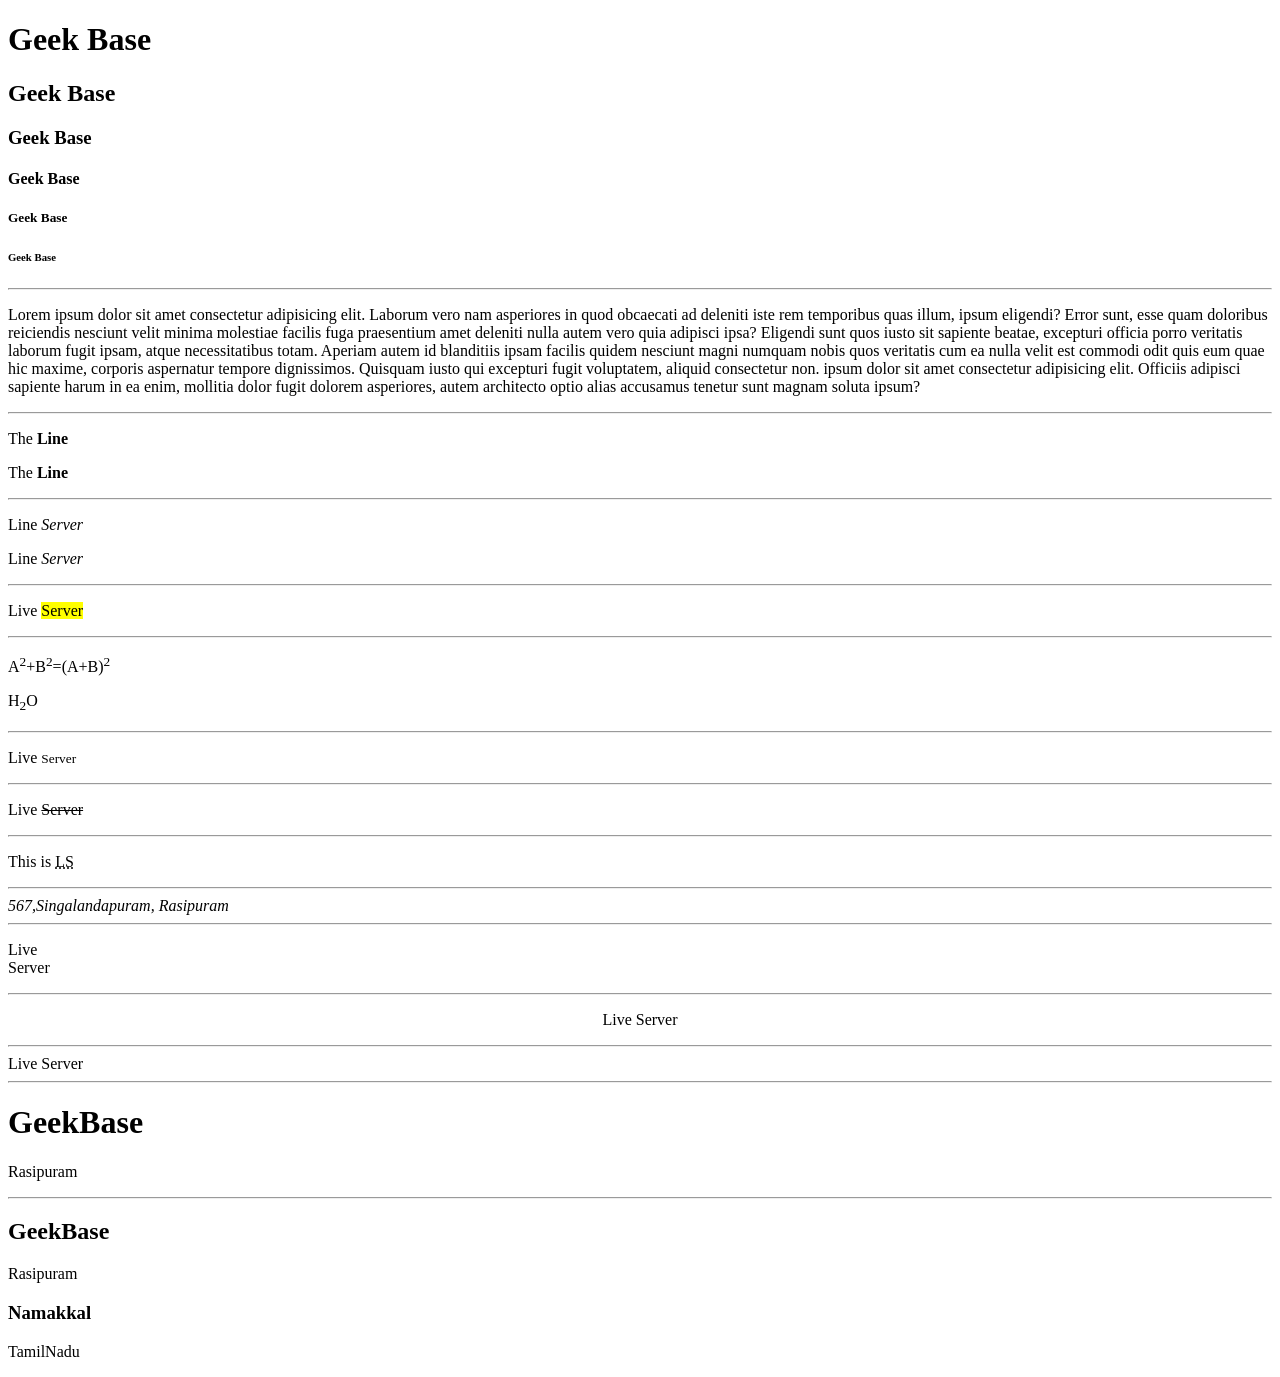
<file: index.html>
<!DOCTYPE html>
<html lang="en">

<head>
    <meta charset="UTF-8">
    <meta name="viewport" content="width=device-width, initial-scale=1.0">
    <title>Document</title>
</head>

<body>
    <h1>Geek Base</h1>
    <h2>Geek Base</h2>
    <h3>Geek Base</h3>
    <h4>Geek Base</h4>
    <h5>Geek Base</h5>
    <h6>Geek Base</h6>

    <hr>

    <p>Lorem ipsum dolor sit amet consectetur adipisicing elit. Laborum vero nam asperiores in quod obcaecati ad
        deleniti iste rem temporibus quas illum, ipsum eligendi? Error sunt, esse quam doloribus reiciendis nesciunt
        velit minima molestiae facilis fuga praesentium amet deleniti nulla autem vero quia adipisci ipsa? Eligendi sunt
        quos iusto sit sapiente beatae, excepturi officia porro veritatis laborum fugit ipsam, atque necessitatibus
        totam. Aperiam autem id blanditiis ipsam facilis quidem nesciunt magni numquam nobis quos veritatis cum ea nulla
        velit est commodi odit quis eum quae hic maxime, corporis aspernatur tempore dignissimos. Quisquam iusto qui
        excepturi fugit voluptatem, aliquid consectetur non. ipsum dolor sit amet consectetur adipisicing elit. Officiis
        adipisci sapiente harum in ea enim, mollitia dolor fugit dolorem asperiores, autem architecto optio alias
        accusamus tenetur sunt magnam soluta ipsum?</p>

    <hr>

    <p>The <b>Line</b></p>
    <p>The <strong>Line</strong></p>

    <hr>
    <p> Line <i>Server</i></p>
    <p> Line <em>Server</em></p>                

    <hr>

    <p> Live <mark>Server</mark> </p>

    <hr>
                    
    <p> A<sup>2</sup>+B<sup>2</sup>=(A+B)<sup>2</sup> </p>
    <p> H<sub>2</sub>O</p>

    <hr>

    <p> Live <small>Server</small></p>

    <hr>

    <p> Live <del>Server</del></p>

    <hr>

    <p>This is <abbr title="Live Server">LS</abbr></p>
    <hr>

    <address>
        567,Singalandapuram,
        Rasipuram
    </address>

    <hr>

    <p> Live <br>Server </p>

    <hr>

    <p>
        <Center>Live Server</Center>
    </p>

    <hr>

    <span>Live</span>
    <span>Server
    </span>

    <hr>

    <p>
    <div>
        <h1>GeekBase</h1>
        <p>Rasipuram</p>
    </div>
    </p>

    <hr>

    <div>
        <div>
            <h2>GeekBase</h2>
            <p>Rasipuram</p>
        </div>
        <di>
            <h3>Namakkal</h3>
            <p>TamilNadu</p>
        </di>
    </div>


</body>

</html>
</file>
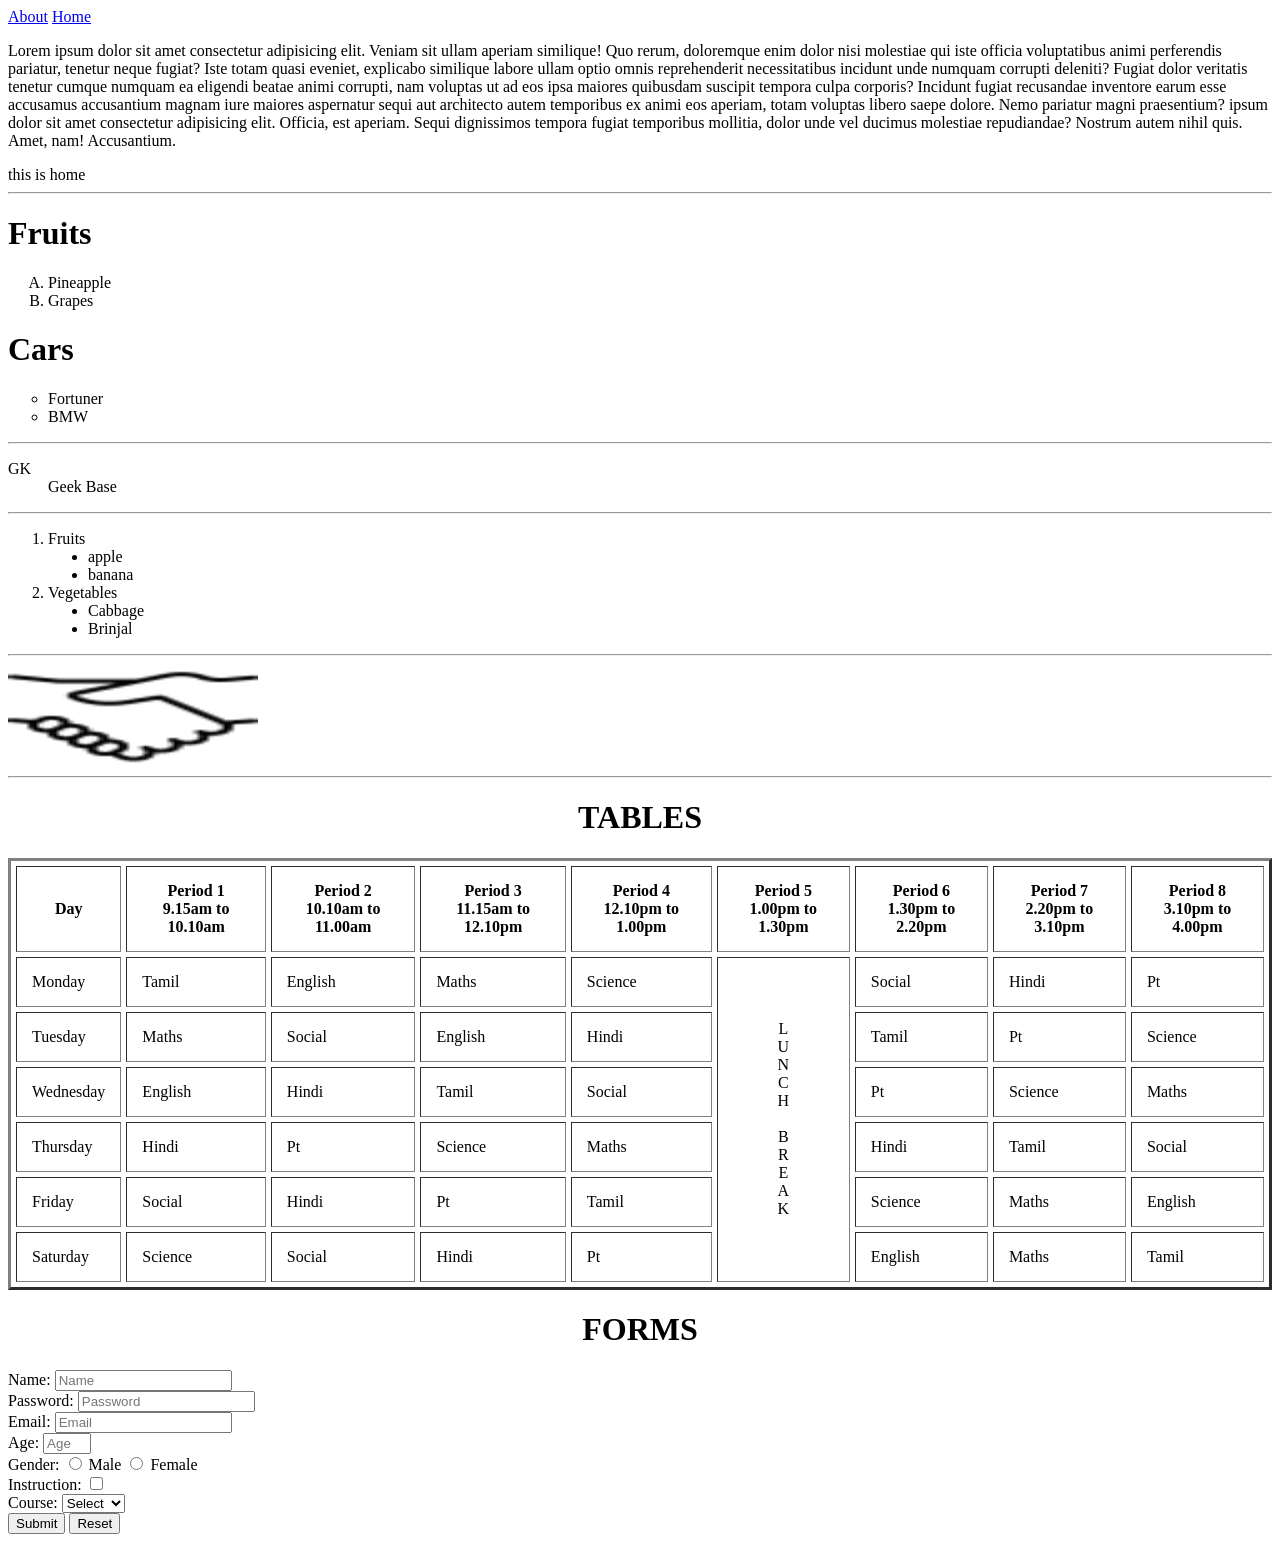
<file: 2index.html>
<!DOCTYPE html>
<html lang="en">

<head>
    <meta charset="UTF-8">
    <meta name="viewport" content="width=device-width, initial-scale=1.0">
    <title>Document</title>
</head>

<body>
    <a href="./about.html" target="_blank">About</a>
    <a href="#home">Home</a>
    <p>Lorem ipsum dolor sit amet consectetur adipisicing elit. Veniam sit ullam aperiam similique! Quo rerum,
        doloremque enim dolor nisi molestiae qui iste officia voluptatibus animi perferendis pariatur, tenetur neque
        fugiat? Iste totam quasi eveniet, explicabo similique labore ullam optio omnis reprehenderit necessitatibus
        incidunt unde numquam corrupti deleniti? Fugiat dolor veritatis tenetur cumque numquam ea eligendi beatae animi
        corrupti, nam voluptas ut ad eos ipsa maiores quibusdam suscipit tempora culpa corporis? Incidunt fugiat
        recusandae inventore earum esse accusamus accusantium magnam iure maiores aspernatur sequi aut architecto autem
        temporibus ex animi eos aperiam, totam voluptas libero saepe dolore. Nemo pariatur magni praesentium? ipsum
        dolor sit amet consectetur adipisicing elit. Officia, est aperiam. Sequi dignissimos tempora fugiat temporibus
        mollitia, dolor unde vel ducimus molestiae repudiandae? Nostrum autem nihil quis. Amet, nam! Accusantium.</p>
    <div id="home">
        this is home
    </div>

    <hr>
    <h1>Fruits</h1>
    <ol type="A">
        <li>Pineapple</li>
        <li>Grapes</li>
    </ol>
    <h1>Cars</h1>
    <ul type="circle">
        <li>Fortuner</li>
        <li>BMW</li>
    </ul>

    <hr>
    <dl>
        <dt>GK</dt>
        <dd>Geek Base</dd>
    </dl>

    <hr>
    <ol>
        <li>
            Fruits
            <ul type="disc">
                <li>apple</li>
                <li>banana</li>
            </ul>
        </li>
        <li>
            Vegetables
            <ul type="disc">
                <li>Cabbage</li>
                <li>Brinjal</li>
            </ul>
        </li>
    </ol>

    <hr>

    <img src="./icons8-handshake-50.png" alt="Hand shake Symbol" height="100" width=" 250">

    <hr>

    <!--Table Creation -->
    <h1>
        <center>TABLES</center>
    </h1>

    <table border="3" cellpadding="15" cellspacing="5">

        <tr>
            <th>Day</th>
            <th>Period 1 <br> 9.15am to 10.10am</th>
            <th>Period 2 <br> 10.10am to 11.00am</th>
            <th>Period 3 <br> 11.15am to 12.10pm</th>
            <th>Period 4 <br> 12.10pm to 1.00pm</th>
            <th>Period 5 <br> 1.00pm to 1.30pm</th>
            <th>Period 6 <br> 1.30pm to 2.20pm</th>
            <th>Period 7 <br> 2.20pm to 3.10pm</th>
            <th>Period 8 <br> 3.10pm to 4.00pm</th>

        </tr>

        <tr>

            <td>Monday</td>
            <td>Tamil</td>
            <td>English</td>
            <td>Maths</td>
            <td>Science</td>
            <td rowspan="7">
                <center> L<br>U<br>N<br>C<br>H<br><br>B<br>R<br>E<br>A<br>K </center>
            </td>
            <td>Social</td>
            <td>Hindi</td>
            <td>Pt</td>

        </tr>

        <tr>
            <td>Tuesday</td>
            <td>Maths</td>
            <td>Social</td>
            <td>English</td>
            <td>Hindi</td>
            <td>Tamil</td>
            <td>Pt</td>
            <td>Science</td>
        </tr>

        <tr>
            <td>Wednesday</td>
            <td>English</td>
            <td>Hindi</td>
            <td>Tamil</td>
            <td>Social</td>
            <td>Pt</td>
            <td>Science</td>
            <td>Maths</td>
        </tr>

        <tr>
            <td>Thursday</td>
            <td>Hindi</td>
            <td>Pt</td>
            <td>Science</td>
            <td>Maths</td>
            <td>Hindi</td>
            <td>Tamil</td>
            <td>Social</td>
        </tr>

        <tr>
            <td>Friday</td>
            <td>Social</td>
            <td>Hindi</td>
            <td>Pt</td>
            <td>Tamil</td>
            <td>Science</td>
            <td>Maths</td>
            <td>English</td>
        </tr>

        <tr>
            <td>Saturday</td>
            <td>Science</td>
            <td>Social</td>
            <td>Hindi</td>
            <td>Pt</td>
            <td>English</td>
            <td>Maths</td>
            <td>Tamil</td>
        </tr>

    </table>


    <!--Forms-->

    <h1>
        <center>FORMS</center>
    </h1>

<form>

    <label for="username">Name: </label>
    <input type="text" placeholder="Name" id="username">
    <br>

    <label for="pass">Password: </label>
    <input type="password" placeholder="Password" id="pass">
    <br>

    <label for="email">Email: </label>
    <input type="email" placeholder="Email" id="email">
    <br>

    <label for="age">Age: </label>
    <input type="number" placeholder="Age" min="18" max="30" id="age">
    <br>

    <label for="male">Gender: </label>
    <input type="radio" id="male" name="gender" value="male">
    <label for="male">Male</label>
    <input type="radio" id="female" name="gender" value="female">
    <label for="female">Female</label>
    <br>

    <label for="check">Instruction: </label>
    <input type="checkbox" id="check">
    <br>

    <label for="course">Course: </label>
    <select id="course">
        <option>Select</option>
        <option>BE</option>
        <option>B.Tech</option>
        <option>MBA</option>
        <option>MCA</option>
        <option>ME</option>
    </select>
    <br>
    

    <button type="submit">Submit</button>
    <button type="reset">Reset</button>

    </form>





</body>

</html>
</file>
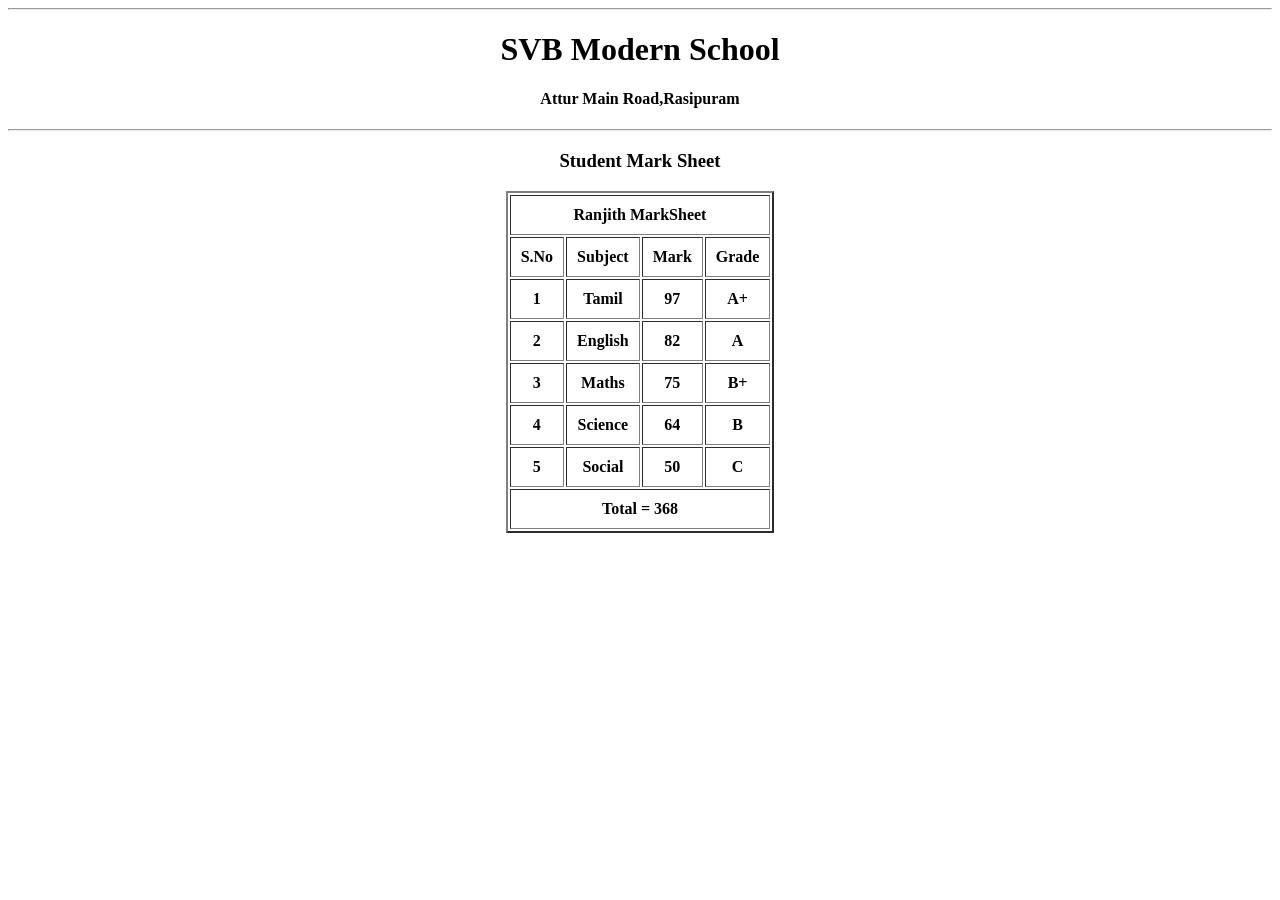
<file: marksheet.html>
<!DOCTYPE html>
<html lang="en">
<head>
    <meta charset="UTF-8">
    <meta name="viewport" content="width=device-width, initial-scale=1.0">
    <title>SVB</title>
</head>
<body>
    

    <hr>

    <center> <h1>SVB Modern School</h1>
    <h4>Attur Main Road,Rasipuram</h4></center>

    <hr>

    <center><h3>Student Mark Sheet</h3></center>
<center>
    <table border="2" cellpadding="10">
        <thead>
        <tr>
            <th colspan="4">Ranjith MarkSheet  </th>
        </tr>
        </thead>

        <tbody>
        <tr>
            <th>S.No</th>
            <th>Subject</th>
            <th>Mark</th>
            <th>Grade</th>
        </tr>
        <tr>
            <th>1</th>
            <th>Tamil</th>
            <th>97</th>
            <th>A+</th>
        </tr>
        <tr>
            <th>2</th>            
            <th>English</th>            
            <th>82</th>            
            <th>A</th>            
        </tr>
        <tr>
            <th>3</th>
            <th>Maths</th>
            <th>75</th>
            <th>B+</th>
        </tr>
        <tr>
            <th>4</th>
            <th>Science</th>
            <th>64</th>
            <th>B</th>
        </tr>
        <tr>
            <th>5</th>
            <th>Social</th>
            <th>50</th>
            <th>C</th>
        </tr>
        </tbody>


        <tfoot>
        <tr>
            <th colspan="4"> Total = 368</th>
            
        </tr>
        </tfoot>
        
    </table>
</center>
</body>
</html>
</file>
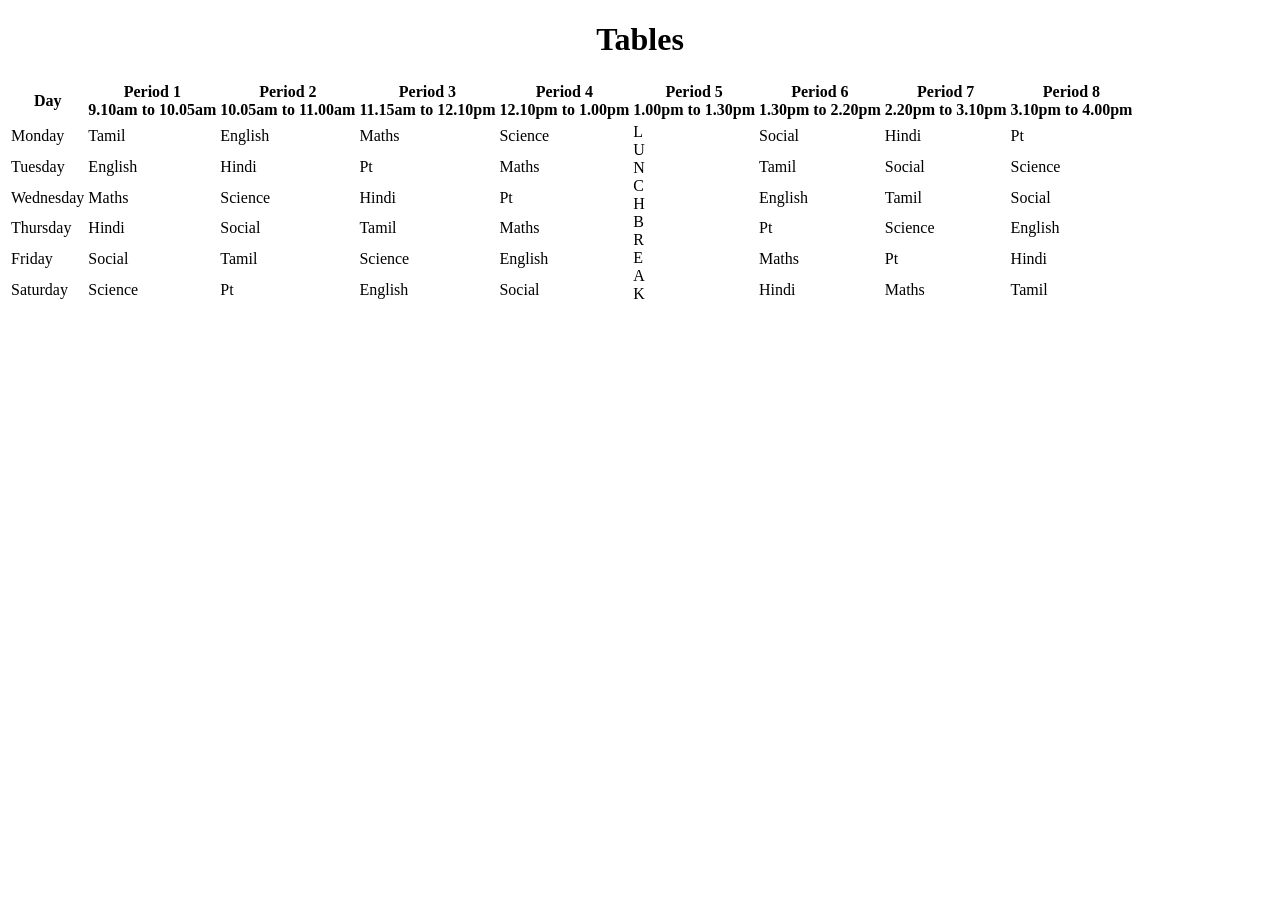
<file: new.html>
<!DOCTYPE html>
<html lang="en">

<head>
    <meta charset="UTF-8">
    <meta name="viewport" content="width=device-width, initial-scale=1.0">
    <title>New</title>
    <link rel="stylesheet" href="css/new.css">

    </style>
</head>

<body>
     <!-- <div id="headd"></div>
    <h1>Good Morning</h1>
    <h2>Good Morning</h2>
    <h3>Hello</h3>
    <h4>Hi</h4>
    <h5>How are your</h5>
    <h6>I am fine</h6>

    <hr>

    <p>Lorem ipsum dolor sit amet consectetur adipisicing elit. Sit cupiditate nostrum eaque blanditiis iste magni ipsam accusantium repudiandae ipsum totam molestias eligendi, officiis odit in esse, illo odio pariatur est modi consequuntur. Ipsum facilis eum veritatis odit cumque eius, iusto animi officiis eaque exercitationem dolor officia commodi eos amet perspiciatis. Quo dicta voluptas commodi iusto eius sapiente, consectetur dolor. Voluptates dignissimos delectus enim, incidunt labore rem facilis vel harum aliquid ratione repellat itaque quam assumenda cumque, corrupti amet. Vero sunt quibusdam excepturi iste. Temporibus, dicta at optio veniam iusto molestiae quidem ducimus nobis iure totam delectus ipsam qui quia. Vitae.
    </p>

    <hr>
<div>
    <p> The <b>Geek Base</b> Technology</p>
    <p> The <strong>Geek Base</strong> Technology</p>
</div>
    <hr>

    <p> I am <i>Ranjith</i></p>
    <p> I am <em>Ranjith</em></p>

    <hr>

    <p>I am <mark>Ranjith</mark></p>

    <hr>

    <p>A <sup>2</sup>+B <sup>2</sup>=A+B <sup>2</sup></p>
    <p>H <sub>2</sub>O , CO <sub>2</sub></p>

    <hr>

    <p> Rasipuram <small>Namakkal</small></p>

    <hr>

    <p>Singalandapuram <del>Rasipuram</del></p>

    <hr>

    <p>The <abbr title="Live Server">LS</abbr></p>

    <hr>
    
    <address style="color: rgb(18, 38, 21); background-color: rgb(196, 219, 255);">123,Pillaiyar Kovil Thottam, Singalandapuram, Rasipuram</address>

    <hr>

    <p> Work Hard <br>Dream Big</p>

    <hr>

    <p><center>Geek Base</center></p>

    <hr>

    <span>Live </span>
    <span>Server</span>

    <hr>

    <div>
        <h1>Hello</h1>
        <p>How are you</p>
    </div>

    <hr>

    <div>
        <div>
            <h1>Who are you</h1>
            <p>I am fine</p>
        </div>
        <div>
            <h3>What is you name</h3>
            <p>My name is Ranjith</p>
        </div>
    </div>

    <hr>

    <a href="./about.html" target="_blank">About</a>
    <a href="#home">Home</a>
    <p>Lorem ipsum dolor sit amet consectetur adipisicing elit. Eos, culpa facere fugit eveniet commodi illum assumenda repellat unde, nesciunt enim quaerat ad rem esse dicta inventore maiores veniam nihil accusantium provident doloribus soluta harum impedit. Iste unde deleniti ex, esse facilis, accusamus quibusdam omnis saepe quam exercitationem officia architecto similique! Qui ducimus explicabo vitae ea temporibus aliquam recusandae similique, deserunt, provident atque, tenetur iusto! Iure fugiat ut, adipisci facilis ullam laborum asperiores, totam voluptatem natus libero sapiente cumque quos vel laboriosam est dolores! Sint veritatis dolor doloremque atque perspiciatis ratione aliquam ab nihil expedita, fuga impedit vitae quam, labore ex quia repudiandae odit vel pariatur minus ipsam eveniet eligendi? Quas unde reprehenderit beatae nisi excepturi dolore ipsum consequatur similique? Modi id ducimus alias tenetur aspernatur dolorem at repellendus, soluta ex accusantium eum eveniet reprehenderit illum eos. Hic ipsam tempora in labore ratione cupiditate alias velit suscipit architecto, minus dolores id culpa eos dolorum! Voluptatibus asperiores at aliquid praesentium earum consequatur nemo reprehenderit! Cumque dolorum consequatur eius laborum sed totam ducimus debitis amet ab vero! Recusandae nobis delectus voluptatem totam, culpa nam, sunt quo, nisi nesciunt laborum vitae quia dolorum voluptates incidunt! Nemo autem et impedit facilis enim, repudiandae error. Asperiores amet corrupti impedit autem dolor ullam at quasi nihil sed, deleniti itaque fugiat optio earum suscipit ducimus architecto laboriosam natus, quo nulla repudiandae similique, eos praesentium nobis! Quas neque, maxime qui deserunt nisi, repellendus ipsa modi inventore fuga praesentium, facere vitae. Minus cumque quia numquam! Ullam quis laboriosam assumenda veniam tenetur quia quos sapiente earum numquam, dignissimos est odit esse perspiciatis id? Necessitatibus quaerat porro, optio tenetur rem exercitationem consequatur non nisi officia facere ducimus architecto minus perferendis dolores ut id molestiae nesciunt modi deleniti voluptatibus qui, sequi alias natus! In cumque sunt asperiores, harum rem quaerat! Quod, placeat error recusandae explicabo maxime ut in nobis, ratione tempore atque nihil praesentium nesciunt, sequi beatae dolor? Dolorem similique beatae eligendi quos commodi! Obcaecati sunt amet blanditiis labore ea eligendi, incidunt, tenetur delectus tempora inventore quos soluta magni velit sit. Maxime, praesentium? Alias nesciunt rerum doloribus. Error excepturi, harum nulla quo quisquam vitae maiores cum, deleniti illum, necessitatibus modi vel maxime autem eos accusantium ducimus odio amet non repudiandae quasi iste quos eius laudantium. Quae porro repellendus nesciunt magnam asperiores, sed tempora ad tenetur neque dolorum aut totam quos illum explicabo exercitationem. Eveniet accusamus ipsa qui distinctio eum cumque quia quas similique voluptas dicta iste, soluta nam numquam tempora. Aliquam quisquam magnam consequatur enim beatae repudiandae excepturi ipsum consequuntur inventore eos. Minima facilis explicabo nesciunt dicta? Deserunt nobis fuga dolorem mollitia magni quisquam quo cumque cupiditate molestiae, non libero laboriosam fugit ipsa et ex, praesentium unde distinctio sit ipsum incidunt ullam aut eligendi? Modi dolorem at quam hic dicta maxime aliquid quasi rem dolore! Officiis suscipit saepe porro magnam sapiente reiciendis excepturi nisi nihil est rerum, veniam vitae illum! Libero voluptate expedita, assumenda odit unde molestiae enim vel, repudiandae perferendis quo quas quis explicabo. Quaerat fuga aperiam commodi eaque veniam non est libero porro neque corrupti rerum nulla esse minus ratione eveniet mollitia quod recusandae vitae, tempore totam unde sapiente explicabo sunt! Dolorem nisi soluta architecto ullam adipisci ab doloremque amet dignissimos quasi necessitatibus laborum, itaque officia temporibus provident officiis hic asperiores! Corporis similique ullam iusto eos dolore nihil perferendis quos maiores non aspernatur distinctio, facilis, laboriosam accusamus? Minima, at alias. Deleniti ipsum asperiores nesciunt porro vel excepturi facilis tenetur laboriosam officiis quia inventore veniam adipisci rerum reiciendis fugiat repellat voluptatum iure cupiditate, animi dolorem hic beatae! Provident quisquam ad reprehenderit, distinctio nisi voluptatem dignissimos quam, alias in tempore error maxime, recusandae est esse necessitatibus mollitia voluptatibus corrupti cupiditate pariatur nobis quas iure. Reiciendis rem dolores officia voluptatum esse! Officia, obcaecati culpa iste corrupti inventore reprehenderit tempore suscipit dolorum molestias beatae consequatur voluptatem ab magnam nulla iusto repudiandae adipisci pariatur repellat doloremque aspernatur quidem hic, voluptate praesentium. Tempore, odit corporis magni velit in autem amet aut illum nam similique asperiores animi sequi nobis. Et, labore molestiae voluptatem sunt assumenda minus fugiat deleniti dicta voluptas eos harum facere! Voluptas animi quasi voluptate! Ratione in, quae amet, odio velit impedit aliquid voluptatum eligendi cumque numquam, officiis doloremque? Ducimus expedita quos ex architecto ullam dolor obcaecati quidem mollitia quisquam omnis eaque enim libero officiis debitis, aliquid quaerat consequatur iure assumenda, aut molestiae eum. Error repudiandae soluta officiis consequatur. Tempore impedit harum porro quidem quis facere, pariatur, quisquam voluptatibus est reiciendis nulla dolorem consequatur consectetur corporis? Maiores, voluptate numquam voluptates sequi impedit in accusantium pariatur dicta optio error, aliquid alias earum blanditiis molestiae. Temporibus modi sit dolorem impedit iusto earum vero obcaecati optio similique praesentium. Odit laboriosam accusantium debitis ut neque corporis, adipisci, laborum maxime temporibus earum mollitia voluptatum perspiciatis, nobis fugit vitae provident illo? Doloribus adipisci possimus, repellat et doloremque commodi quas culpa illo excepturi quae quia ratione quasi. Numquam, nulla tempora rem delectus quam nisi rerum iste alias blanditiis consequatur inventore ipsa deserunt sapiente maiores, amet unde possimus minima sit neque fugiat atque praesentium. Officia earum iure atque voluptas explicabo eligendi illo praesentium ratione. Iusto necessitatibus optio libero temporibus quidem possimus voluptatibus enim, amet consequatur dolores voluptatem et animi expedita sequi nam tenetur atque commodi accusamus quaerat quos laborum sapiente similique inventore reprehenderit. Alias ut neque consequuntur incidunt. Dignissimos unde ex aperiam cum. Animi voluptatem suscipit excepturi consectetur totam labore at nisi sunt. Veniam, debitis voluptatum. Nemo illum dolore, eveniet tempora magnam nobis placeat cumque expedita ullam illo dolorem voluptatem magni veritatis, enim unde similique vero, sunt suscipit nihil molestias eius eligendi. Ut consectetur, sapiente, accusamus sunt, rem eaque repudiandae culpa blanditiis aspernatur illum deleniti eos illo. Nam quo, adipisci quam odit nemo earum illo veritatis, modi ullam eaque nesciunt pariatur dolorum libero, animi tenetur excepturi. Eaque, praesentium cupiditate. Ipsa neque, fuga dolore et vitae ullam dolor consequuntur sit ut id magnam assumenda corporis sapiente voluptatem quod, quidem excepturi! Explicabo, exercitationem reprehenderit soluta quia nam, at voluptatem, debitis minima culpa non vero excepturi enim facere suscipit eligendi repellendus maxime iure quod commodi qui a. ipsum dolor sit amet consectetur adipisicing elit. Qui, deserunt voluptate quae, vero dolores tempora enim quo odio earum veritatis corporis modi! Ullam quis, fugit quaerat voluptate ipsam eligendi laudantium aut laborum deleniti nesciunt mollitia cupiditate quae, unde illum. Distinctio doloremque, ducimus nemo aperiam esse beatae est, maiores iure necessitatibus vel sed id vitae aliquam pariatur voluptatum rerum. Iste, earum fuga. Dolore officia et veniam sit doloremque architecto autem, praesentium tenetur quae similique temporibus facere odit esse debitis voluptatem assumenda nisi quia ducimus! Culpa, facilis! Cum, sit accusantium! Tempora ipsam, repellat quo dolorum corporis dicta laboriosam quisquam vitae eaque mollitia voluptate voluptates suscipit sapiente doloremque repellendus excepturi iusto aliquam facilis rerum debitis! Nesciunt eligendi eum ipsam ratione quo culpa dicta laboriosam, adipisci facilis placeat consequuntur, dignissimos vero qui est animi officia quas? Totam iure numquam molestiae, possimus, unde quod amet, sit vel culpa placeat ducimus? Dolorum consequuntur, quod necessitatibus harum doloribus suscipit perspiciatis expedita, illum iste porro unde eius aspernatur ratione, temporibus nobis placeat aliquam? Repellendus, modi libero? Itaque ducimus molestias laboriosam voluptates labore tempora! Eveniet illo molestias veritatis officia perspiciatis quasi ipsa, neque quae nam fugiat temporibus earum incidunt dolore cum in libero vero nemo? Voluptas nisi accusantium, placeat voluptatibus, odio fuga ea, necessitatibus sit aut corrupti ad? Explicabo, numquam, non labore cum sed, eligendi eveniet saepe assumenda consectetur dolorum quisquam ipsum dolor voluptatem quaerat nobis voluptas eaque eum. Architecto accusamus, doloribus illum illo quibusdam dolorum nesciunt quidem quam magnam fugit eaque eveniet quisquam commodi, enim recusandae ducimus exercitationem culpa reiciendis perspiciatis. Soluta laboriosam consequuntur ab vero veniam earum? Pariatur cumque sit dolore quis velit eum, architecto, aspernatur, reiciendis minima a impedit unde fugiat cum magni. Vel adipisci error distinctio earum excepturi, amet libero. Magnam totam fugit aliquid quae aliquam id distinctio quibusdam perspiciatis sed reiciendis sequi odio temporibus minima voluptates at cupiditate dolor ratione modi nisi, adipisci consectetur? Voluptate pariatur officia dolor veniam nihil aliquid atque perspiciatis, eius consequuntur nobis, rem qui non consectetur, reprehenderit hic sapiente. Minus, unde vel ad aliquid rem voluptatum repudiandae quisquam itaque ea cum dolores nisi voluptatibus eaque saepe hic vitae natus molestiae dolore, placeat enim corporis eveniet recusandae. Vel quam repellendus, cum ipsum autem quaerat tempore odio ullam necessitatibus nam hic fugiat dicta quia! Iste, explicabo. Esse iste ipsa illum, necessitatibus nobis omnis distinctio rerum. Possimus reiciendis ducimus eveniet modi inventore obcaecati eos soluta, veniam, cum velit natus nostrum animi minima at beatae sit ullam totam! Commodi placeat similique error sunt, ipsa rerum in aperiam blanditiis at illum fugiat nisi sit ratione corrupti itaque non. Consequuntur, corporis. Maiores delectus inventore id sint odit, rerum alias cupiditate error aliquid aperiam dignissimos blanditiis eligendi laborum ducimus reiciendis eaque! Commodi, sunt iusto, obcaecati vero distinctio accusantium tempora quas, nesciunt consequatur corporis voluptatibus? Vero enim eum dolorem porro vitae cupiditate, iusto maiores numquam aspernatur impedit magni maxime eveniet, voluptatum sed? Sed quae blanditiis iusto at placeat sit magnam, dolorem corporis inventore error quam molestias nihil temporibus, harum, iure minima accusamus cupiditate ducimus quaerat saepe fugit! Unde!</p>
    <div id="home">
        This is home
    </div>

    <hr>

    <ol type="A">
        <li>Pineapple</li>
        <li>Papaya</li>
    </ol>

    <ul type="Square">
        <li>Ladiesfinger</li>
        <li>Pumkin</li>
    </ul>

    <hr>

    <dl>
        <dt>LS</dt>
        <dd>Live Server</dd>
    </dl>

    <hr>

    <ol>
        <li>
            Car
            <ul>Land Cruiser</ul>
            <ul>Luxex</ul>
        </li>
        <li>
            Bike 
            <ul>Pulsar </ul>
            <ul>Apache</ul>
        </li>
    </ol>

    <hr>

    <img src="./CM image.jpeg" alt="CM image" height="100" width="100"> 

     <hr> -->

     <center><h1>Tables</h1></center>

    <table class="table">
        <tr>
            <th>Day</th>
            <th>Period 1 <br> 9.10am to 10.05am</th>
            <th>Period 2 <br> 10.05am to 11.00am</th>
            <th>Period 3 <br> 11.15am to 12.10pm</th>
            <th>Period 4 <br> 12.10pm to 1.00pm</th>
            <th>Period 5 <br> 1.00pm to 1.30pm</th>
            <th>Period 6 <br> 1.30pm to 2.20pm</th>
            <th>Period 7 <br> 2.20pm to 3.10pm</th>
            <th>Period 8 <br> 3.10pm to 4.00pm</th>                

        </tr>
    
        <tr>
            <td>Monday</td>
            <td>Tamil</td>
            <td>English</td>
            <td>Maths</td>
            <td>Science</td>
            <td rowspan="6"> L <br> U <br> N <br> C <br> H  <br>  B <br> R <br> E <br> A <br> K </td>
            <td>Social</td>
            <td>Hindi</td>
            <td>Pt</td>
        </tr>
        <tr>
            <td>Tuesday</td>
            <td>English</td>
            <td>Hindi</td>
            <td>Pt</td>
            <td>Maths</td>
            <td>Tamil</td>
            <td>Social</td>
            <td>Science</td>
        </tr>
        <tr>
            <td>Wednesday</td>
            <td>Maths</td>
            <td>Science</td>
            <td>Hindi</td>
            <td>Pt</td>
            <td>English</td>
            <td>Tamil</td>
             <td>Social</td>
        </tr>
        <tr>
            <td>Thursday</td>
            <td>Hindi</td>
            <td>Social</td>
            <td>Tamil</td>
            <td>Maths</td>
            <td>Pt</td>
            <td>Science</td>
            <td>English</td>
        </tr>
        <tr>
            <td>Friday</td>
            <td>Social</td>
            <td>Tamil</td>
            <td>Science</td>
            <td>English</td>
            <td>Maths</td>
            <td>Pt</td>
            <td>Hindi</td>
        </tr>
        <tr>
            <td>Saturday</td>
            <td>Science</td>
            <td>Pt</td>
            <td>English</td>
            <td>Social</td>
            <td>Hindi</td>
            <td>Maths</td>
            <td>Tamil</td>
        </tr>
        
    </table>   

     <!-- <h5>Worm Welcome</h5>
    <div class="head">
        <h1>Hello</h1>
    </div>

    <p>Lorem ipsum dolor sit amet consectetur adipisicing elit. Provident ratione dicta minima voluptate totam ipsum
        molestias nisi voluptatibus nesciunt quod cumque odit, dolorum atque ad blanditiis temporibus, veniam quos ipsa
        sit, labore illum aliquam mollitia fugit voluptas. Dolores doloremque a voluptatem est minima eum expedita.
        Possimus eum incidunt inventore dolorum ipsa repellat voluptate, facilis illo vero? Exercitationem aspernatur
        sapiente suscipit nisi eligendi aut porro, est dignissimos non asperiores voluptate vel perferendis possimus.
        Architecto nesciunt sunt doloremque omnis cum reprehenderit facere? Natus, odio ipsa quisquam tempore voluptas
        illum, et quo a, iste quod assumenda molestias consequuntur nesciunt tempora ut aliquam possimus earum quos qui
        ratione. Optio quas fugit esse perferendis! Soluta ullam vel repellendus accusantium voluptate cupiditate
        veritatis odio sequi, ipsam non? Magni illo soluta nostrum quidem veritatis laboriosam necessitatibus suscipit.
        Dignissimos sequi totam, accusamus, voluptate esse exercitationem ipsum possimus, deleniti inventore ea quia
        officia. Illum nobis aut nam odit in, quasi quis debitis culpa provident vitae temporibus error fugit facilis
        maiores a harum pariatur delectus ipsam, reiciendis aspernatur. Tempora veniam autem fugit? Velit nemo aliquid
        magnam officia. Eum, sit illum, quibusdam in omnis culpa veniam obcaecati quidem voluptatem incidunt, architecto
        dolores cupiditate repellendus aut alias minima ad error. Impedit nobis ad ex facilis dolorum itaque quos a
        accusamus dolor. Repudiandae officiis, vel quis debitis sequi, sed atque sunt magni cum omnis quo delectus id
        vero natus deserunt animi error voluptatum ullam nam iste numquam veniam nihil quidem! Repudiandae dolorum autem
        iusto, beatae quia soluta sequi eligendi unde distinctio, odio ut commodi quam rem libero atque eos voluptas at
        temporibus alias culpa adipisci ratione aut repellendus nam? Velit, iste voluptate inventore expedita earum eius
        minima atque eaque dignissimos. Esse officiis, quo ex ipsam obcaecati soluta perspiciatis? Suscipit in quia
        similique blanditiis maiores repellendus neque, animi repudiandae quod optio incidunt et necessitatibus vel
        laudantium numquam dolorem quasi veniam libero reprehenderit id eaque nesciunt soluta voluptates? Minus impedit
        quae quia nemo temporibus, non sunt modi pariatur laboriosam facere cum nihil libero id voluptatum consequuntur,
        voluptates hic. Voluptatum quis magnam repellendus. Enim veniam nisi vel repudiandae at dolor adipisci tempora
        est fuga inventore itaque necessitatibus, maiores delectus magni, ea quia vitae error fugit. Et, voluptatum?
        Eaque dolor sit deleniti adipisci tempore! Esse minima fugit mollitia perferendis nostrum porro adipisci illo
        illum consequatur modi cumque libero ipsam quae corporis odit autem, et suscipit eos, est temporibus expedita
        qui quasi maxime molestias! Nihil consequuntur doloribus minus sunt suscipit fuga labore. A ex suscipit,
        inventore pariatur debitis nemo atque, deleniti ipsum molestias voluptate ab officia reprehenderit cupiditate
        nobis qui provident iusto repellat! Blanditiis, ipsa est? Obcaecati possimus sint temporibus expedita
        repudiandae soluta harum autem dolor voluptas cupiditate dolorum corrupti error placeat magnam accusantium,
        numquam laborum aspernatur nobis praesentium culpa maiores. Atque ipsa sed excepturi exercitationem, nam
        tempore, minima vitae totam fugit eum fugiat iste reprehenderit omnis hic. Odio ut perferendis porro atque quo
        delectus dignissimos aliquid cum eligendi omnis. Nobis ipsa saepe repellendus ullam voluptatibus dolorum
        distinctio, temporibus dolor delectus! Natus tempore quod, porro maxime autem expedita nisi ipsa, debitis cumque
        excepturi rem aliquam sapiente! Cupiditate quasi, necessitatibus ipsum fuga quod temporibus sed! Vel ullam ipsa
        minima incidunt voluptates voluptatem quidem impedit sint adipisci libero nulla, deleniti sit, corrupti beatae
        sequi fugiat harum, facilis minus inventore magnam! Pariatur eos voluptates, animi suscipit officiis
        reprehenderit rem nulla quasi eligendi sed, mollitia itaque dicta? Culpa tempora quia soluta rerum omnis aut
        eius. Sit nemo eum consectetur culpa at saepe odio iure molestiae consequatur perferendis explicabo, expedita
        laboriosam, facilis quidem? Itaque deserunt corrupti adipisci recusandae non molestias ipsum aliquid dicta
        culpa! Provident, illum incidunt? Neque quo porro quos dolores aut ex reiciendis ipsum molestiae atque amet,
        accusamus adipisci quibusdam soluta, veritatis voluptates nisi nesciunt fuga veniam quas dignissimos harum quam
        modi mollitia! Incidunt quasi adipisci debitis ab sequi rem autem deserunt aperiam amet consectetur. Quos
        blanditiis beatae fuga repudiandae voluptatum facere nisi enim ratione magni dolor dicta nesciunt iste magnam
        pariatur non nulla, impedit explicabo ipsa soluta sit consectetur totam! Facilis ipsa reiciendis cum officiis
        expedita necessitatibus delectus quos in fugiat, similique accusantium neque ab a, commodi, dicta est atque
        inventore amet rerum. Quidem, inventore doloremque? Optio consequuntur earum sequi quia vel ipsa dolore alias
        laudantium quo. Quisquam corporis necessitatibus sapiente atque quaerat quo fugit eos facilis, repellendus optio
        illo ab consectetur veniam libero architecto commodi corrupti rem earum voluptas itaque magni, temporibus
        officiis aliquid praesentium? Repellendus veniam aut porro amet dolores earum quam atque, sed commodi, culpa
        ducimus officia fugit labore laudantium odio corrupti, consequatur ab consectetur quis? Nesciunt rem impedit
        perspiciatis eaque et velit at sapiente recusandae quasi possimus minus, quod minima eius! Mollitia atque sint
        debitis. Nobis, culpa, voluptatem voluptas possimus debitis reiciendis minus commodi rerum tempora ad iure,
        maxime quis facilis provident odio obcaecati! Non, nostrum esse enim officiis laboriosam, minima optio culpa
        debitis, error alias consectetur architecto exercitationem. Unde consequuntur maiores repellat aperiam quam
        laborum, doloremque quasi ipsam tempora nulla, saepe molestiae deleniti? Quos obcaecati beatae voluptatum quidem
        sed velit nostrum officia laudantium adipisci illum sint voluptas, dolorem hic eos fugit? Ipsa cumque, in
        aperiam molestiae, sunt error dolorum quis dolor illo, dolore voluptates officia consequuntur cupiditate? Dolor
        debitis soluta accusantium iste qui? Hic nisi ex placeat repudiandae delectus nam tempora? Quas odit amet
        voluptas iste sunt inventore facilis, modi illum? Voluptates esse tenetur molestiae a, ducimus officiis
        accusantium quisquam culpa eligendi illum cupiditate beatae, animi voluptatibus natus placeat id. Eaque,
        molestiae delectus! Quo libero soluta repellendus hic illum rerum explicabo, tempore totam sunt officiis
        voluptatibus natus minus accusamus, non sit. Temporibus laborum dolor eaque, maiores necessitatibus consequatur,
        quis in consectetur assumenda quibusdam dolorem eum! Ab ullam fuga nisi modi, in hic odio quisquam ipsam quidem
        accusantium! In dolorum et, earum consectetur harum quaerat qui neque, rerum praesentium quo beatae omnis,
        officiis cupiditate minus eius autem dicta distinctio. Optio officia exercitationem hic culpa odit modi nobis
        necessitatibus minus quas voluptatem suscipit obcaecati consectetur omnis saepe laborum rerum, impedit,
        recusandae ducimus voluptas sit nulla delectus non. Minus itaque vel tenetur quos quod beatae distinctio ea,
        sint voluptatum totam dolor rerum asperiores, labore dolorem modi, incidunt assumenda aliquid? Corrupti sit
        velit iusto veritatis consequuntur, asperiores atque voluptate quo id obcaecati quisquam deleniti temporibus ad
        maiores eius exercitationem ducimus officia ipsa fugit illo! Maiores, porro iusto impedit facilis dolorum
        placeat aliquid exercitationem deleniti officiis nobis consequuntur architecto voluptatibus quos! Architecto
        quibusdam commodi distinctio assumenda dicta esse necessitatibus quaerat accusantium impedit hic, aspernatur
        error harum recusandae possimus vero voluptatum consectetur at cum, explicabo, quidem reprehenderit! Blanditiis
        praesentium aspernatur quas debitis alias unde commodi harum quam quidem et neque porro incidunt tempora iure
        autem, excepturi eum vitae illum quis, cupiditate accusamus nulla? Cupiditate, necessitatibus. Quam ex eos
        beatae pariatur vel velit aspernatur libero autem, cupiditate, expedita, dolorum aperiam blanditiis iusto eaque
        nobis alias sequi officia? Iusto obcaecati mollitia iste, exercitationem porro modi excepturi necessitatibus
        debitis doloribus, voluptate inventore consectetur adipisci reiciendis officia laudantium officiis, quae vero
        ipsum et ut explicabo alias. Minus, sint aperiam sapiente repellat ipsam expedita quis eveniet quaerat delectus
        temporibus perspiciatis, et est, quos ipsum voluptatibus atque exercitationem magni nobis cumque nemo. Maiores
        tempore dolorem, ea deleniti quod amet sapiente aliquid assumenda non consequatur reiciendis ipsa esse animi
        magnam, rem earum quo nulla laborum modi eveniet accusamus aspernatur. Cupiditate blanditiis aperiam sequi vel,
        illum odio natus quae cum aut excepturi magni, autem ex ab repudiandae laborum itaque consequatur quibusdam ad,
        vero aliquam nesciunt nulla! Iure voluptas dolor atque praesentium, nemo doloremque at nihil similique, illum
        omnis pariatur magni voluptate rerum accusamus recusandae ab voluptatum! Iure animi sapiente in fuga, neque
        dolorem at soluta libero sit. A sint nemo labore minima, totam adipisci sunt dignissimos ipsum veniam rerum
        nobis alias quod delectus error enim corporis. Tempore deserunt voluptatem vitae sint, quasi ut eveniet. Ullam
        placeat quisquam eius ex reprehenderit ratione sed! Asperiores tempora doloremque expedita minus deserunt facere
        libero molestiae esse? Cum aspernatur iste quo sunt commodi et quidem non maiores id neque tenetur nulla
        perferendis voluptas aperiam harum hic soluta ratione atque repellendus ipsum, alias impedit, aut natus
        nesciunt? Possimus ex obcaecati voluptatibus, necessitatibus, reprehenderit distinctio iure, voluptas
        consequuntur asperiores maiores quos quod veritatis modi et! Tenetur cumque ipsum doloribus qui iure quod
        facilis fuga soluta architecto nisi temporibus, aspernatur libero molestiae quis in! Et numquam molestiae
        ducimus dignissimos officiis, exercitationem aliquid velit rem aut sunt dolorem optio, cumque, dolorum corporis
        nulla? Omnis ducimus aliquid veniam architecto accusantium, aspernatur quasi corrupti molestiae debitis eos,
        animi sequi rem fugiat officia autem earum optio, deleniti doloremque quia eveniet qui? Nulla commodi mollitia
        cum similique quasi magni praesentium voluptates ut? Aut odit praesentium dolorum eius quam incidunt quibusdam
        dolor non repellendus tempora, ea repudiandae laboriosam provident iusto fuga recusandae debitis quo sint dolore
        at. Quaerat, distinctio minus excepturi sit harum fugiat. Maxime quae veniam, alias commodi illo odio ea
        molestias unde rem id modi a voluptatem cumque aliquid obcaecati mollitia iure? Id, iure. Impedit sint nesciunt
        consectetur quaerat praesentium blanditiis dignissimos similique exercitationem aperiam quam, quo totam quidem
        error, ex vitae autem reprehenderit saepe a. Aliquid delectus consectetur quidem quisquam deserunt vitae
        repudiandae atque, quibusdam, tempore quasi eaque reprehenderit doloribus dolore explicabo autem iure incidunt
        blanditiis similique recusandae sed suscipit ipsam. Delectus cupiditate harum accusamus quos veniam perferendis
        deleniti officia, nihil maiores suscipit tempore fugiat dolor necessitatibus cum animi, aliquid, dignissimos
        magnam explicabo. Laudantium velit debitis reprehenderit excepturi iusto, ut possimus consequatur illo quis
        eaque facilis nobis laboriosam facere officia dignissimos neque placeat odio voluptatum commodi dolor minima.
        Eaque a accusantium consequuntur similique, possimus veniam aut suscipit explicabo! Pariatur ad laudantium
        perferendis sint exercitationem nesciunt numquam voluptate. Cupiditate quibusdam voluptates asperiores
        laboriosam ipsam nobis nisi architecto ullam error, tenetur enim libero iusto id quis quos qui maxime quas
        consequatur assumenda molestias voluptas veritatis iste dolores odit. Dignissimos mollitia rerum aperiam
        voluptas ad, quisquam amet quae at? Ea quasi corporis, molestias dolore dolorem quo quia accusamus, quaerat
        numquam ullam asperiores error quidem adipisci repellendus laboriosam saepe architecto suscipit sequi? Esse
        aspernatur sit in itaque sunt, maiores iste eos nulla quam? Deserunt tempore, nostrum nam rem earum laudantium
        possimus explicabo eveniet odit quos? Sunt velit nemo sint laboriosam eum nam aliquid maiores hic dolorem eaque
        ipsam itaque amet labore provident deserunt dolorum, aut dicta in pariatur suscipit rerum, nesciunt, dolores cum
        expedita! Totam quidem provident repellendus. Incidunt atque repudiandae vero facilis deserunt qui commodi, quo
        dolor autem provident expedita natus architecto quos similique culpa exercitationem explicabo ipsum placeat
        quidem numquam nemo est quod quas. Quae ullam voluptatibus voluptatem assumenda sequi dolores magni aperiam, id
        perspiciatis quos odio! Tenetur facere iure odit iste sapiente officia tempora consequuntur, nam, magnam aliquam
        voluptatem recusandae illum provident earum delectus corporis. Possimus quaerat, nesciunt accusamus et
        reprehenderit quisquam ratione, deleniti alias voluptatem vitae nobis dolores sequi voluptates at voluptate quo
        voluptatibus aut soluta, adipisci quae voluptatum fuga? Laudantium officiis delectus ipsa eveniet modi aliquid
        beatae sint accusantium molestias est adipisci non tempora ullam, facilis porro iure culpa doloremque
        perspiciatis? Fuga obcaecati libero accusamus iste. Nulla voluptatem exercitationem aperiam asperiores
        voluptates labore corrupti sequi explicabo perferendis animi, cupiditate, rerum, pariatur doloremque laboriosam
        ratione rem porro atque quia provident esse! Nesciunt error porro accusamus nisi impedit, sapiente assumenda.
        Repellendus enim delectus labore nisi dolore, voluptate iste veritatis, odio et ea perferendis quia ex incidunt
        eligendi recusandae voluptatum cum! Cupiditate deleniti hic excepturi eius error, iste necessitatibus
        dignissimos asperiores minima. Tempora officia accusantium nulla praesentium vitae? Porro illo cumque et omnis
        recusandae possimus? Voluptatibus rerum, aliquam ducimus repudiandae accusamus rem maiores optio, aliquid at
        quae error odit harum sit soluta ad nihil dignissimos sed cum eligendi accusantium. Consequuntur possimus
        voluptatibus esse alias est nam quam, incidunt rerum mollitia aliquid. Voluptatibus error beatae sequi delectus
        quis ipsa alias. Cum, iusto odio, est similique commodi ducimus expedita reprehenderit culpa eaque nesciunt
        doloribus possimus assumenda sapiente eveniet tempore dolorem quas quod modi quibusdam perspiciatis corporis
        distinctio. Sint iste molestias consequatur sed vitae veniam voluptatem, nam impedit soluta eos saepe dolore a
        libero eius dolorem et odit vel veritatis aperiam nostrum nisi aut quae incidunt voluptates. In deserunt
        laudantium libero repellendus delectus! Autem, corrupti.</p>
    

        <div class="one">
            <div class="img">
                <img src="./CM image.jpeg" alt="whatsapp-image" width="25px" height="25px">
            </div>
        </div> 
         -->

        <!-- <div class="one">
             <img src="./khaki_casual_shirt_500x.webp" alt="Shirts" height="250px" width="250px">
             <h3>Casual Shirts</h3>
             
        </div>

        <button>Open</button>

        <div class="add">
   <p>x</p>
        </div>  -->
    
</body>

</html>
</file>
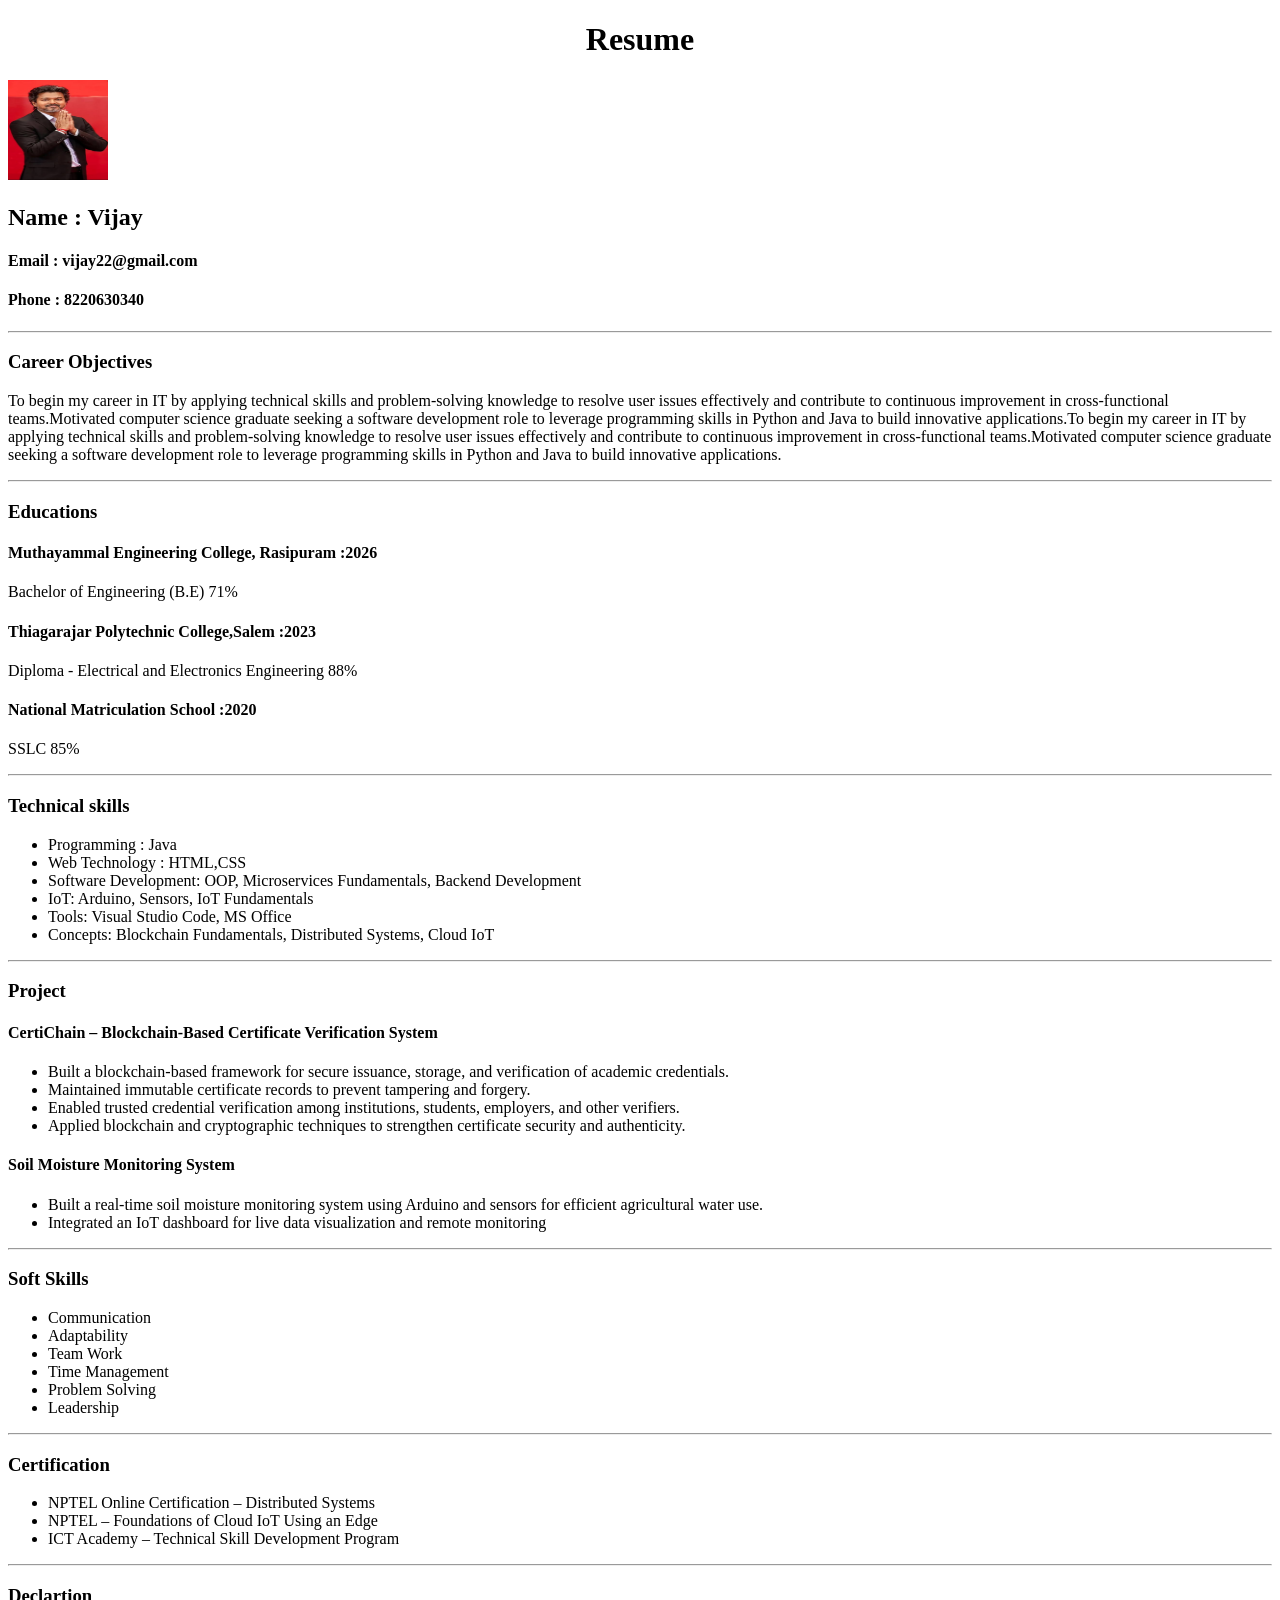
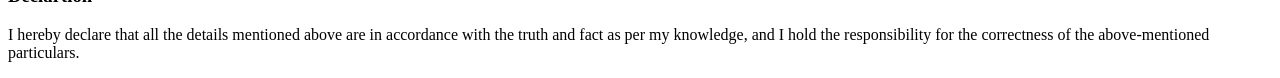
<file: resume.html>
<!DOCTYPE html>
<html lang="en">

<head>
    <meta charset="UTF-8">
    <meta name="viewport" content="width=device-width, initial-scale=1.0">
    <title>Resume</title>
</head>

<body>
    <center>
        <h1>Resume</h1>
    </center>

    <img src="/CM image.jpeg" alt="" width="100" height="100">
    <br>
    <h2> Name : Vijay </h2>

    <h4>Email : vijay22@gmail.com </h4>
    <h4>Phone : 8220630340 </h4>
    <hr>
    <h3>Career Objectives </h3>
    <p>To begin my career in IT by applying technical skills and problem-solving knowledge to resolve user issues
        effectively and contribute to continuous improvement in cross-functional teams.Motivated computer science
        graduate seeking a software development role to leverage programming skills in Python and Java to build
        innovative applications.To begin my career in IT by applying technical skills and problem-solving knowledge to
        resolve user issues effectively and contribute to continuous improvement in cross-functional teams.Motivated
        computer science graduate seeking a software development role to leverage programming skills in Python and Java
        to build innovative applications.</p>
    <hr>
    <h3>Educations</h3>

    <h4>Muthayammal Engineering College, Rasipuram :2026</h4>
    <p>Bachelor of Engineering (B.E) 71%</p>

    <h4>Thiagarajar Polytechnic College,Salem :2023</h4>
    <p>Diploma - Electrical and Electronics Engineering 88%</p>

    <h4>National Matriculation School :2020</h4>
    <p>SSLC 85%</p>

    <hr>

    <h3>Technical skills</h3>
    <ul>
        <li>Programming : Java</li>
        <li>Web Technology : HTML,CSS</li>
        <li>Software Development: OOP, Microservices Fundamentals, Backend Development</li>
        <li>IoT: Arduino, Sensors, IoT Fundamentals</li>
        <li>Tools: Visual Studio Code, MS Office</li>
        <li>Concepts: Blockchain Fundamentals, Distributed Systems, Cloud IoT</li>
    </ul>

    <hr>

    <h3>Project</h3>
    <h4>CertiChain – Blockchain-Based Certificate Verification System</h4>
    <ul>
        <li>Built a blockchain-based framework for secure issuance, storage, and verification of academic credentials.
        </li>
        <li>Maintained immutable certificate records to prevent tampering and forgery.</li>
        <li>Enabled trusted credential verification among institutions, students, employers, and other verifiers.</li>
        <li>Applied blockchain and cryptographic techniques to strengthen certificate security and authenticity.</li>
    </ul>
    <h4>Soil Moisture Monitoring System</h4>
    <ul>
        <li>Built a real-time soil moisture monitoring system using Arduino and sensors for efficient agricultural water
            use.</li>
        <li>Integrated an IoT dashboard for live data visualization and remote monitoring</li>
    </ul>

    <hr>

    <h3>Soft Skills</h3>
    <ul>
        <li>Communication</li>
        <li>Adaptability</li>
        <li>Team Work</li>
        <li>Time Management</li>
        <li>Problem Solving</li>
        <li>Leadership</li>
    </ul>

    <hr>

    <h3>Certification</h3>
    <ul>
        <li>NPTEL Online Certification – Distributed Systems</li>
        <li>NPTEL – Foundations of Cloud IoT Using an Edge</li>
        <li>ICT Academy – Technical Skill Development Program</li>
    </ul>

    <hr>

    <h3>Declartion</h3>
    <p>I hereby declare that all the details mentioned above are in accordance with the truth and fact as per my knowledge, and I hold the responsibility for the correctness of the above-mentioned particulars.</p>


</body>

</html>
</file>
<file: css/new.css>
/* * {
    background-color: aquamarine;
}

.table {

    width: 100%;
    border: 2px solid black;
    border-collapse: collapse;

}

th,
td {
    border: 2px solid black;
}

td {
    background-color:yellow;
    text-align: center;
    padding: 5px;
}

th {
    background-color: white;
}  */


/* *{
    margin: 0%;
}
h5{
    background-color: bisque;
    text-align: center;
}
.head{
    height: 80px;
    width: 100%;
    background-color: chocolate;
    position: sticky;
    top: 0%;
    
}
p{
    width: 100%;
    text-align:justify;
    background-color:rosybrown;

}
.one{
    position: fixed;
    bottom: 20px;
    right: 50px;
    border-radius: 50%;
    height: 50px;
    width: 50px;
    background-color: blueviolet;
}
.img{
    position: absolute;
    bottom: 9.5px;
    right: 12.5px;
} */


/* .one{
    height: 300px;
    width: 250px;
    background-color: teal;
}
button{
    position: relative;
    bottom: 28px;
    left: 200px;
}
.add{
    position: fixed;
    top: 10px;
    right: 1025px;
    border-radius: 50%;
    height: 17px;
    width: 17px;
    background-color: rgb(253, 251, 251);
}
p{
    position: absolute;
    bottom: -14px;
    left: 5px;
} */
</file>
